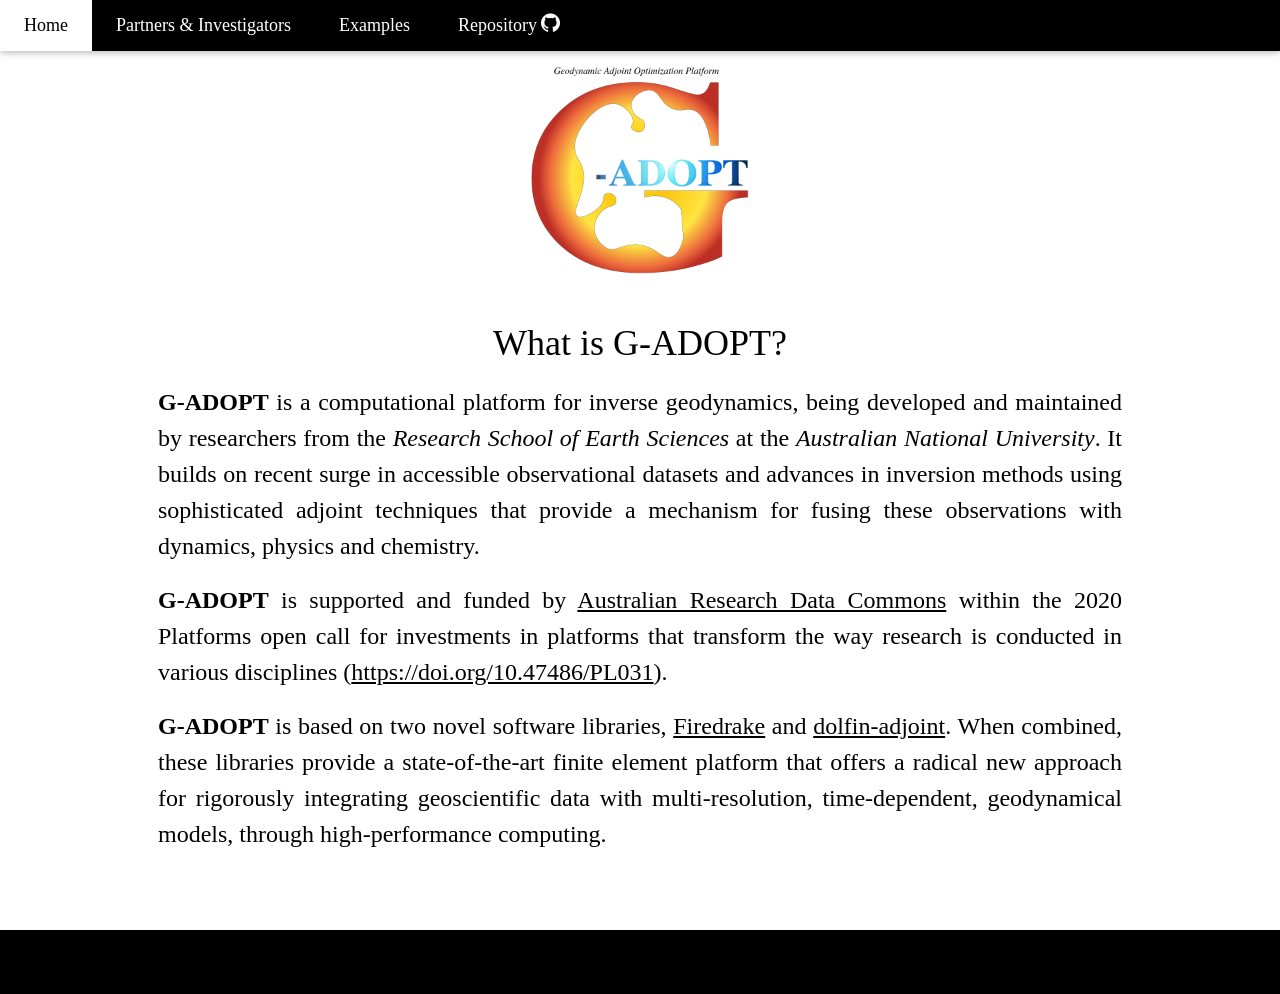
<file: index.html>
<!DOCTYPE html>
<html lang="en">
   <head>
      <title>
         G-ADOPT
      </title>
      <link rel="shortcut icon" href="./graphix/icon.png" type="image/x-icon"> 
   </head>

   <!-- Header css files -->
   <meta charset="UTF-8">
   <meta name="viewport" content="width=device-width, initial-scale=1">
   <link rel="stylesheet" href="w3.css">
   <link rel="stylesheet" href="https://fonts.googleapis.com/css?family=Lato">
   <link rel="stylesheet" href="https://fonts.googleapis.com/css?family=Montserrat">
   <link rel="stylesheet" href="https://cdnjs.cloudflare.com/ajax/libs/font-awesome/4.7.0/css/font-awesome.min.css">

   <!-- Style Formattings -->
   <style>
      body,h1,h2,h3,h4,h5,h6 {font-family: "Times New Roman", sans-serif}
      .w3-bar,h1,button {font-family: "Times New Roman", sans-serif}
      .fa-anchor,.fa-coffee {font-size:200px}
   </style>


   <body>

   <!-- Navbar -->
   <div class="w3-top">
      <div class="w3-bar w3-black w3-card w3-left-align w3-large">
         <a class="w3-bar-item w3-button w3-hide-medium w3-hide-large w3-right w3-padding-large w3-hover-white w3-large w3-red" href="javascript:void(0);" onclick="myFunction()" title="Toggle Navigation Menu"><i class="fa fa-bars"></i></a>
         <a href="./index.html" class="w3-bar-item w3-button w3-padding-large w3-white">Home</a>
         <a href="./contributors.html" class="w3-bar-item w3-button w3-hide-small w3-padding-large w3-hover-white">Partners & Investigators</a>
         <a href="./examples.html" class="w3-bar-item w3-button w3-hide-small w3-padding-large w3-hover-white">Examples</a>
         <a href="https://github.com/g-adopt/g-adopt.git" class="w3-bar-item w3-button w3-hide-small w3-padding-large w3-hover-white">Repository <i class="fa fa-github" style="font-size:22px" ></i></a>
      </div>
      <!-- Navbar on small screens -->
      <div id="navDemo" class="w3-bar-block w3-white w3-hide w3-hide-large w3-hide-medium w3-large">
         <a href="https://github.com/g-adopt/g-adopt.git" class="w3-bar-item w3-button w3-padding-large w3-hover-white">Repository <i class="fa fa-github" style="font-size:22px" ></i></a>
         <a href="./examples.html" class="w3-bar-item w3-button w3-padding-large w3-hover-white">Examples</a>
         <a href="./contributors.html" class="w3-bar-item w3-button w3-padding-large w3-hover-white">Contributors</a>
      </div>
   </div>


   <!-- Header, Here we have a big graphic of G-ADOPT -->
   <header class="w3-container w3-white w3-center" style="padding-top:50px;padding-bottom:0px">
      <img style="max-width: 20%;min-width: 20%; height: auto; width: auto\9; text-align:center;" src='./graphix/main.png'> 
   </header>


   <!-- The main text -->
   <div class=" w3-container">
      <div class="w3-content">
         <div class=" w3-center" >
            <!-- main header -->
            <h1>What is G-ADOPT?</h1>

            <h3 class="w3-padding-small w3-justify">
               <!-- First paragraph -->
               <b>G-ADOPT</b>  is a computational platform for inverse geodynamics, being developed and maintained by researchers from
               the <i> Research School of Earth Sciences</i> at the <i>Australian National University</i>. It builds on recent surge 
               in accessible observational datasets and advances in inversion methods using sophisticated adjoint techniques that 
               provide a mechanism for fusing these observations with dynamics, physics and chemistry. 
            </h3>

            <!-- Second paragraph -->
            <h3 class="w3-padding-small w3-justify">
               <b>G-ADOPT</b> is supported and funded by <a href="https://www.ardc.edu.au"> Australian Research Data Commons</a> within
               the 2020 Platforms open call for investments in platforms that transform the way research is conducted in various 
               disciplines (<a href="https://doi.org/10.47486/PL031">https://doi.org/10.47486/PL031</a>).
            </h3>

            <h3 class="w3-padding-small w3-justify">
               <b>G-ADOPT</b> is based on two novel software libraries, <a href="https://www.firedrakeproject.org/">Firedrake</a> and
               <a href="http://www.dolfin-adjoint.org/en/latest/">dolfin-adjoint</a>. When combined, these libraries provide a 
               state-of-the-art finite element platform that offers a radical new approach for rigorously integrating geoscientific 
               data with multi-resolution, time-dependent, geodynamical models, through high-performance computing.
            </h3>
         </div>
      </div>
   </div>


   <!-- Footer--> 
   <!-- <div class="w3-container w3-black w3-center w3-opacity w3-padding-64">
       <h1 class="w3-margin w3-xlarge">Quote of the day: live life</h1>
   </div> -->
   <!-- Footer -->

   <div class="w3-xlarge w3-padding-32"></div>

   <footer class="w3-container w3-black w3-padding-32 w3-center">  
   </footer> 
   <!--<p>Powered by <a href="https://www.w3schools.com/w3css/default.asp" target="_blank">w3.css</a></p> -->

   <!-- defining the main scripts -->
   <script>
      // Used to toggle the menu on small screens when clicking on the menu button
      function myFunction() {
         var x = document.getElementById("navDemo");
         if (x.className.indexOf("w3-show") == -1) {
            x.className += " w3-show";
         } else { 
            x.className = x.className.replace(" w3-show", "");
         }
      }
   </script>


   </body>
</html>
</file>
